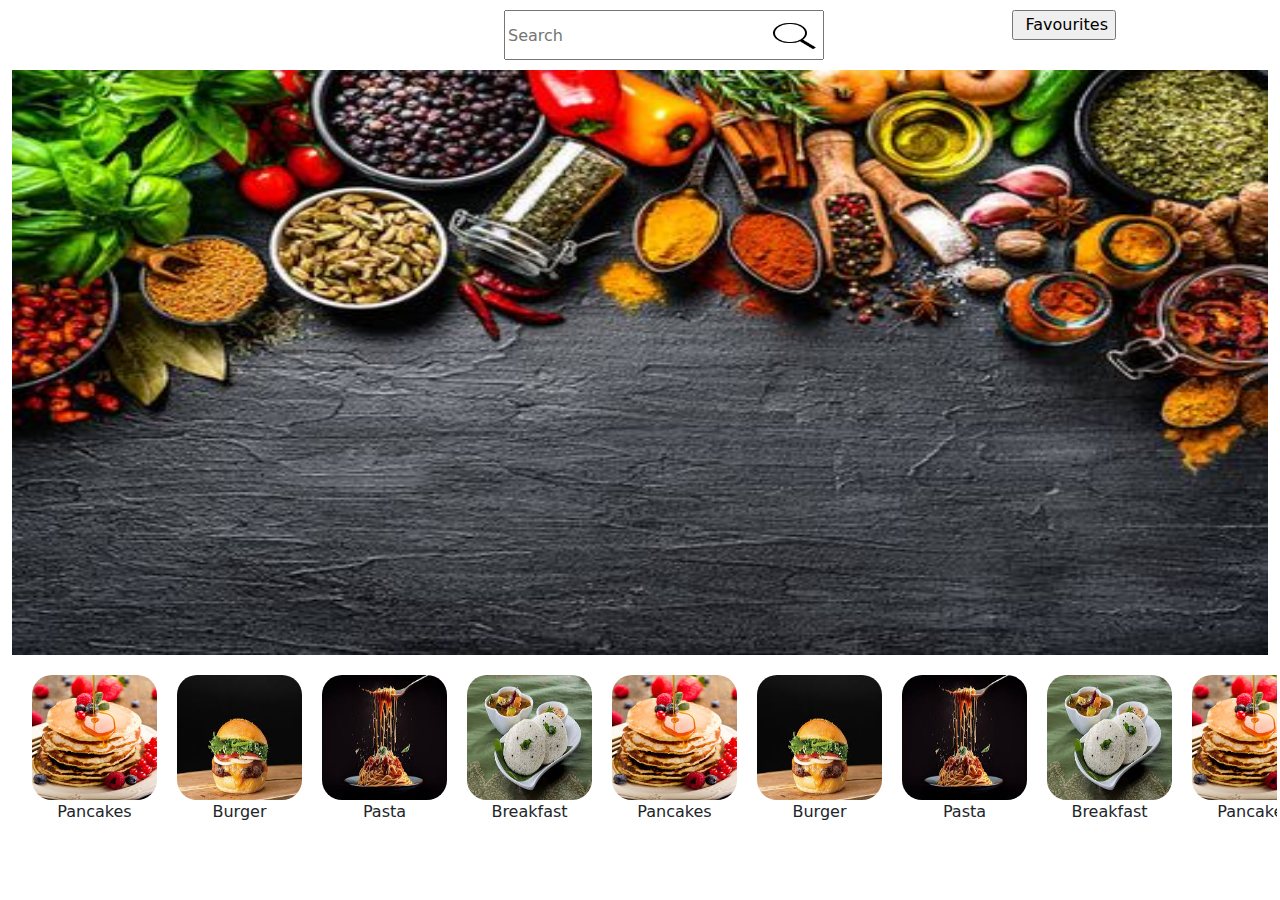
<file: index.html>
<!DOCTYPE html>
<html>
    <head>
        <title>Meal finder</title>
        <link rel="stylesheet" href="style.css" >
        <meta name="viewport" content="width=device-width, initial-scale=1">
        <script src="https://cdn.plot.ly/plotly-latest.min.js"></script>
        <link href="https://cdn.jsdelivr.net/npm/bootstrap@5.3.3/dist/css/bootstrap.min.css" rel="stylesheet" integrity="sha384-QWTKZyjpPEjISv5WaRU9OFeRpok6YctnYmDr5pNlyT2bRjXh0JMhjY6hW+ALEwIH" crossorigin="anonymous">
    </head>
<body>
    <body>
        <div class="container-fluid" >
            <div class="row container" style="margin-top:10px;margin-bottom: 10px;" >
                <div style="width:80%">
                <input type="text" list="searchboxfield" oninput="inpchange(this)" id="inpbox" placeholder="Search" style="height:50px;width:25vw;margin-left:37.5vw;" >
                    <img onclick="searchitem()" id="searchbtn" style="height:30px;width:50px;margin-left:-50px;position:relative;margin-top: 0px;margin-left:-60px;" src="./assets/Untitled.png" >
                </input>
                <datalist id="searchboxfield">
                    <option value="hi">hi</option>
                    <option value="hello">Hello</option>
                </datalist>
                </div>
                <div style="width:20%;text-align: right;"  >
                    <a href="./searchresults.html?favs=favourites">
                        <input type="button" value=" Favourites" ></input>
                    </a>
                </div>
            </div>
            <div class="row" id="divimg">
                <img src="./assets/fooditems.jpg" style="height:65vh" />
            </div>
            <div class="row" id="sampleview">
                <div style="display:flex;flex-direction: row;margin: 20px 10px;overflow-x: scroll;width:99vw;align-self: center;">
                    <div class="pclass">
                        <img src="./assets/pancakes.jpg" class="iclass" />
                        <p >Pancakes</p>
                    </div>
                    <div class="pclass">
                        <img src="./assets/burger.jpg" class="iclass" />
                        <p >Burger</p>
                    </div>
                    <div class="pclass">
                        <img src="./assets/pasta.jpg" class="iclass" />
                        <p >Pasta</p>
                    </div>
                    <div class="pclass">
                        <img src="./assets/breakfast.jpg" class="iclass" />
                        <p >Breakfast</p>
                    </div>
                    <div class="pclass">
                        <img src="./assets/pancakes.jpg" class="iclass" />
                        <p >Pancakes</p>
                    </div>
                    <div class="pclass">
                        <img src="./assets/burger.jpg" class="iclass" />
                        <p >Burger</p>
                    </div>
                    <div class="pclass">
                        <img src="./assets/pasta.jpg" class="iclass" />
                        <p >Pasta</p>
                    </div>
                    <div class="pclass">
                        <img src="./assets/breakfast.jpg" class="iclass" />
                        <p >Breakfast</p>
                    </div>
                    <div class="pclass">
                        <img src="./assets/pancakes.jpg" class="iclass" />
                        <p >Pancakes</p>
                    </div>
                    <div class="pclass">
                        <img src="./assets/burger.jpg" class="iclass" />
                        <p >Burger</p>
                    </div>
                    <div class="pclass">
                        <img src="./assets/pasta.jpg" class="iclass" />
                        <p >Pasta</p>
                    </div>
                    <div class="pclass">
                        <img src="./assets/breakfast.jpg" class="iclass" />
                        <p >Breakfast</p>
                    </div>
                </div>
            </div>
        </div>
        <script src="./script.js" ></script>
        <script src="https://cdn.jsdelivr.net/npm/bootstrap@5.3.3/dist/js/bootstrap.bundle.min.js" integrity="sha384-YvpcrYf0tY3lHB60NNkmXc5s9fDVZLESaAA55NDzOxhy9GkcIdslK1eN7N6jIeHz" crossorigin="anonymous"></script>
    </body>
    
</body>
</html>
</file>
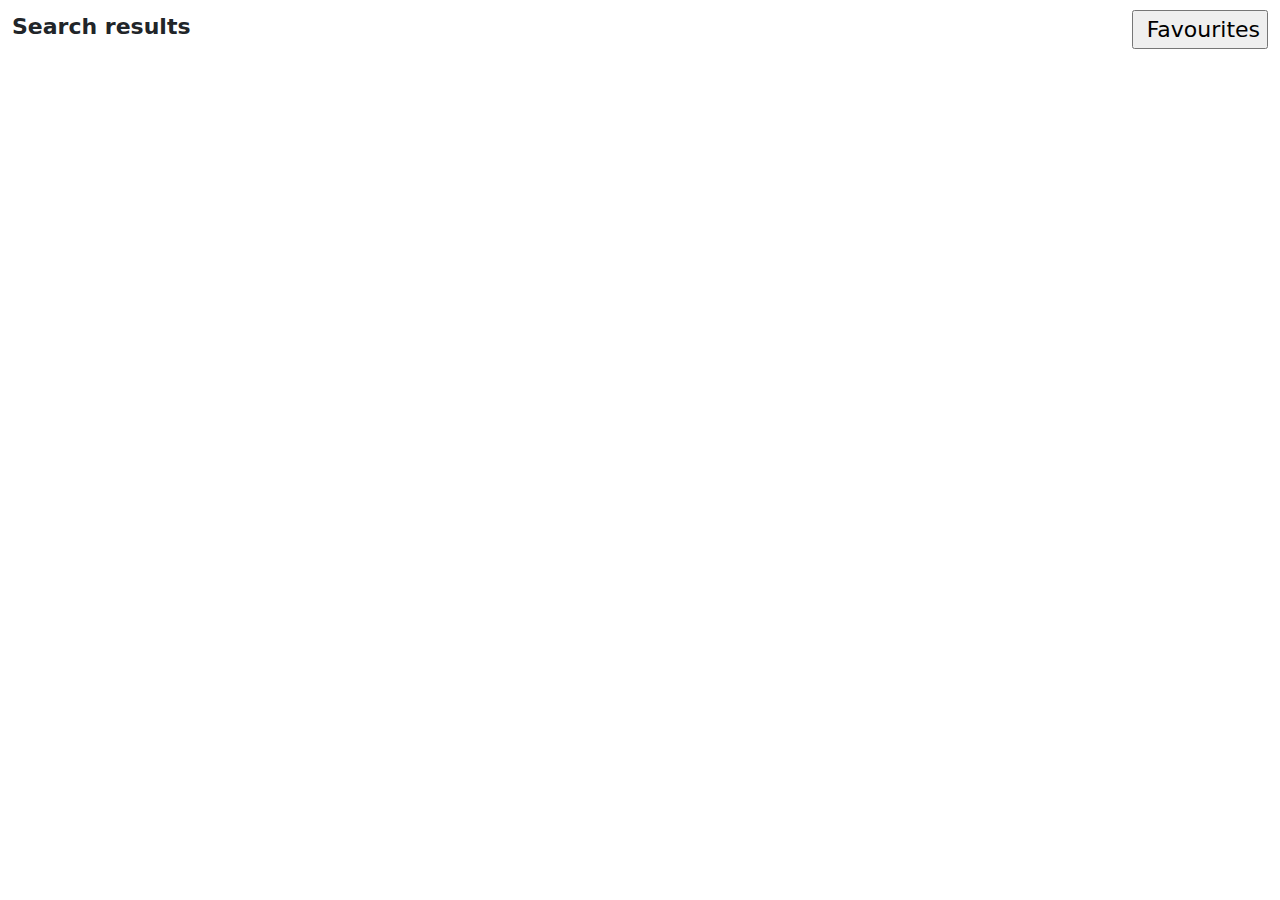
<file: searchresults.html>
<!DOCTYPE html>
<html>
    <head>
        <link rel="stylesheet" href="style.css" >
        <meta name="viewport" content="width=device-width, initial-scale=1">
        <script src="https://cdn.plot.ly/plotly-latest.min.js"></script>
        <link href="https://cdn.jsdelivr.net/npm/bootstrap@5.3.3/dist/css/bootstrap.min.css" rel="stylesheet" integrity="sha384-QWTKZyjpPEjISv5WaRU9OFeRpok6YctnYmDr5pNlyT2bRjXh0JMhjY6hW+ALEwIH" crossorigin="anonymous">
    </head>
    <script src="./script.js"></script>
    <script>
        let displaydata='';
        let favmeals1=JSON.parse(localStorage.getItem('favourites'));
        //console.log('localstorage favmeals');
        //console.log(favmeals1);
        //console.log(Object.keys(favmeals1).length);
        window.onload=async function()
        {
            let url=window.location.href;
            let params=url.split('?')[1].split('&');
            var tempdata={};
            let tkey='';
            for(param of params)
            {
                let paramt=param.split('=');
                tkey=paramt[0];
                tempdata[paramt[0]]=paramt[1];
            }
            //let inp=tempdata['name'];
            let inp=tempdata[tkey];
            console.log('key is '+tkey);
            if(tkey!='favs')
            {
            await fetch('https://www.themealdb.com/api/json/v1/1/search.php?s='+inp)
            .then((response)=>{
                if(!response.ok)
                {
                    throw new Error('fetching failed');
                }
                return response.json();
            })
            .then((res)=>{
                res=res['meals'];
                displayrowdata='';
                displaydata='';
                let searchresultsdiv=document.querySelector('#searchresults');
                console.log(res);
                for(let i=0;i<res.length;i++)
                {
                    for(let j=0;j<4 && i*4+j<res.length;j++)
                    {
                        displayrowdata+=`<div class="searchresult" >
                    <div class="imgdiv" onclick="detailpage(${res[i*4+j]['idMeal']})">
                        <img src="${res[i*4+j]['strMealThumb']}" class="displayimagesr"/>
                    </div>
                    <div class="itemdetailssr">
                        <div >
                            <p  class="itemname">${res[i*4+j]['strMeal']}</p>
                            <p class="itemcategory">${res[i*4+j]['strCategory']}</p>
                        </div>
                        <div style="padding-right:20px">
                            <img id='mealtype${res[i*4+j]['idMeal']}' src="${favmeals1 && favmeals1[res[i*4+j]['idMeal']] ? './assets/fav.png':'./assets/nofav.png'}"  style="width:30px;height:30px" onclick="favmealsfun(${res[i*4+j]['idMeal']})"/>
                        </div>
                    </div>
                </div>`;
                    }
                    console.log('after second for');
                    displaydata+=`<div class="searchresrow">${displayrowdata}</div>`;
                    displayrowdata='';
                }
                searchresultsdiv.innerHTML=displaydata;
            })
            .catch((error)=>{
                console.log(error);
            });
            }
            else if(tkey=='favs')
            {
                console.log('in favs part');
                let favkeys=Object.keys(favmeals1);
                let displaydata='';
                let searchresultsdiv=document.querySelector('#searchresults');
                let g=0;

                for(let i=0;i<favkeys.length;i++)
                {
                    let displayrowdata='';
                    for(let j=0;j<4 && i*4+j<favkeys.length;j++)
                    {
                        console.log('key is'+favkeys[i*4+j]);
                        await fetch('https://www.themealdb.com/api/json/v1/1/lookup.php?i='+favkeys[i*4+j])
                        .then((response)=>{
                            if(!response.ok)
                            {
                                throw new Error('fetching failed');
                            }
                            return response.json();
                        })
                        .then((res)=>{
                            console.log(res);
                            
                            res=res['meals'][0];
                            displayrowdata+=`<div class="searchresult" >
                                <div class="imgdiv" onclick="detailpage(${res['idMeal']})">
                                    <img src="${res['strMealThumb']}" class="displayimagesr"/>
                                </div>
                                <div class="itemdetailssr">
                                    <div >
                                    <p class="itemname" >${res['strMeal']}</p>
                                    <p class="itecategory" >${res['strCategory']}</p>
                                </div>
                                <div style="padding-right:20px">
                                    <img id='mealtype${res['idMeal']}' src="${res['idMeal']?'./assets/fav.png':'./assets/nofav.png'}"  style="width:30px;height:30px" onclick="favmealsfun(${res['idMeal']})"/>
                                </div>
                                </div>
                            </div>`;
                            
                            if(j==3 || (i*4)+j+1>=favkeys.length)
                            {
                                console.log(displayrowdata);
                                displaydata+=`<div class="searchresrow">${displayrowdata}</div>`;
                                searchresultsdiv.innerHTML=searchresultsdiv.innerHTML+displaydata; 
                                displaydata='';
                            }
                        })
                        .catch((err)=>{
                            console.log(err);
                        });
                    }
                }
                
            }
        }
        function detailpage(id)
        {
            window.location.href='./detail.html?id='+id;
        }
    </script>
    <body>
        <div class="container-fluid">
            <div class="row" style="font-size: 22px;font-weight: 600;margin-top: 10px;">
                <div style="width:80%">
                Search results
                </div>
                <div style="width:20%;text-align: right;align-self: flex-end;"  >
                    <a href="./searchresults.html?favs=favourites">
                        <input type="button" value=" Favourites" ></input>
                    </a>
                </div>
            </div>
            <div id="searchresults">
                
                
            </div>
        </div>
        <script src="https://cdn.jsdelivr.net/npm/bootstrap@5.3.3/dist/js/bootstrap.bundle.min.js" integrity="sha384-YvpcrYf0tY3lHB60NNkmXc5s9fDVZLESaAA55NDzOxhy9GkcIdslK1eN7N6jIeHz" crossorigin="anonymous"></script>
    </body>
</html>
</file>
<file: style.css>
.pclass{
    text-align: center;
    margin:0px 10px;
} 
.iclass{
    width:125px;
    height:125px;
    border-radius: 20px;
}
#itemname{
    line-height: 30px;
    font-size: 24px;
    font-weight: 600;
    margin-bottom: 10px;
    margin-left: 20px;
}
.imgdiv{
    position: relative;
}
.imgdetails{
    position: absolute;
    top: 0;
    bottom: 0;
    left: 0;
    right: 0;
    height:450px;
    width:450px;
    margin-left: 20px;
    background: rgba(29, 106, 154, 0.6);
    color: #fff;
    visibility: hidden;
    opacity: 0;
}
.displayimage{ 
    margin-left: 20px;
    height:450px;
    width:450px;
}
.imgdiv:hover .imgdetails{
    visibility: visible;
    opacity: 0.9;
}
.textdetails{
    font-size: 18px;
}
.searchresult{
    width:20%;
    height:350px;
    margin-left:1%;
    margin-top:5px;
    border-width: 0.5px;
    border-style: solid;
    border-radius: 3px;
    border-color: grey;
}
.displayimagesr{
    width:99%;
    height:0.99*width;
    padding:5px;
}
.itemdetailssr{
    display: flex;
    flex-direction: row;
    justify-content: space-between;
    padding:0px 2px;
}
.searchresrow{
    display: flex;
    flex-direction: row;
    justify-content: space-evenly;
}
.itemname{
    font-size: 18px;
    font-weight: 600;
    padding-left: 5px;
    margin-bottom: 5px;
}
.itemcategory{
    font-size: 16px;
    padding-left: 5px;
}
</file>
